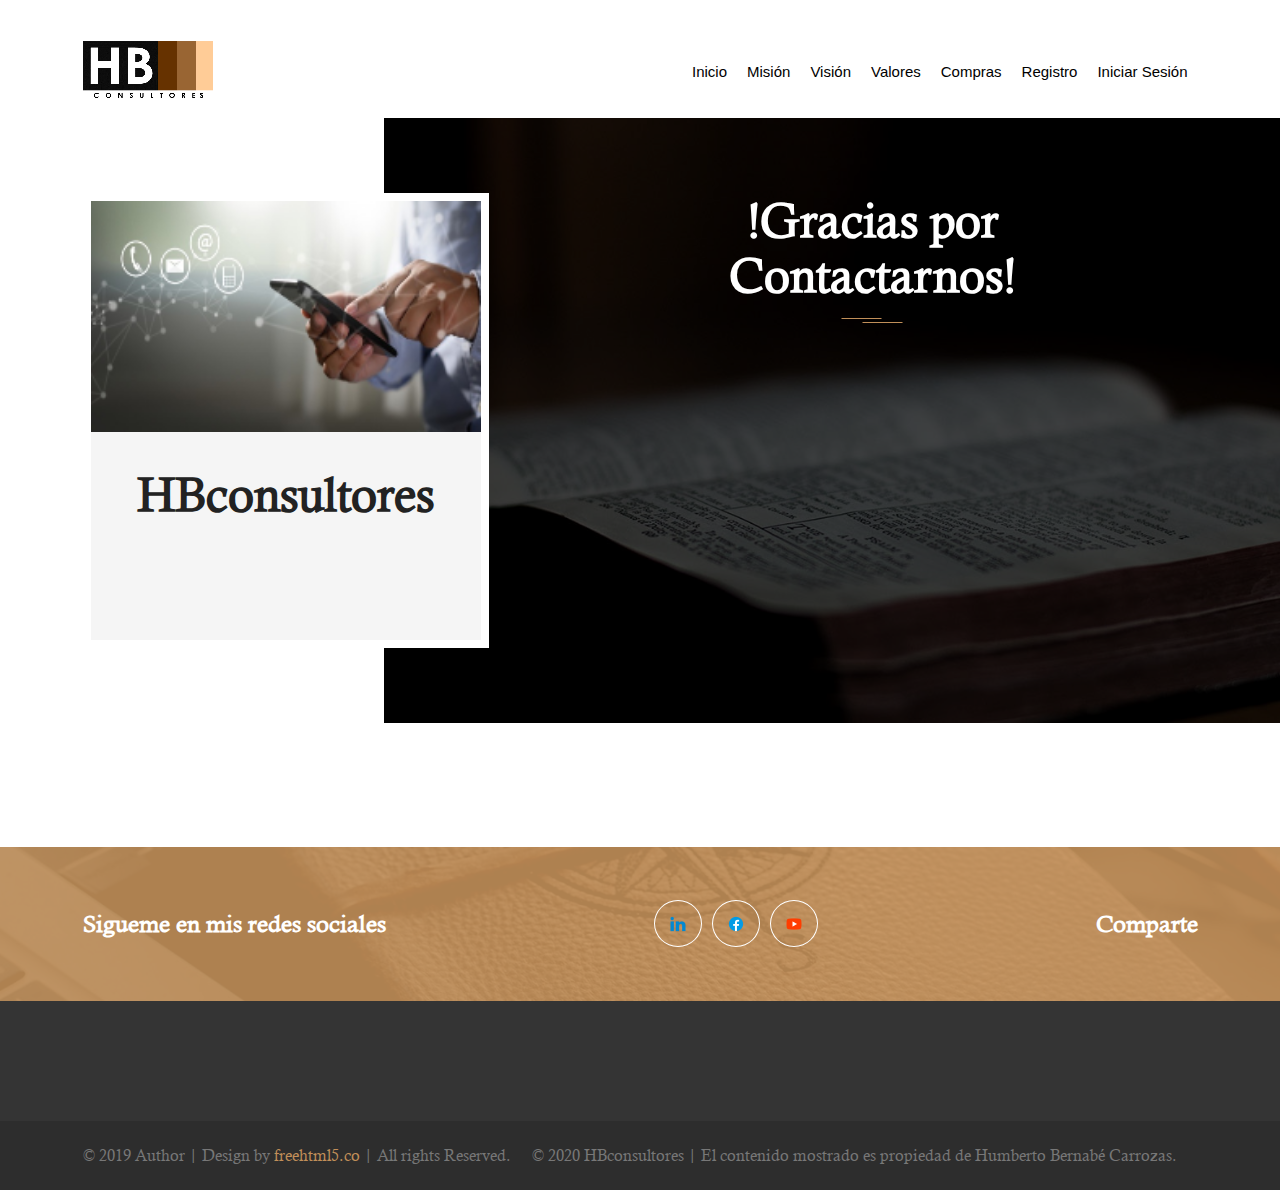
<file: confirma.html>
﻿<!doctype html>
<!--
	Author by FreeHTML5.co
	Twitter: https://twitter.com/fh5co
	Facebook: https://fb.com/fh5co
	URL: https://freehtml5.co
-->
<html lang="en">
<head>
	<!-- Required meta tags -->
	<meta charset="utf-8">
	<meta name="viewport" content="width=device-width, initial-scale=1, shrink-to-fit=no">
	<link rel="stylesheet" href="css/style.css">
	<link rel="stylesheet" href="css/slick.css">
	<title>HBconsultores</title>
</head>
<body>

	<!-- Navigation
	<nav class="site-navigation">
		<div class="site-navigation-inner site-container">
			<a href="index.html"><img src="images/logofinal.png" alt="site logo"></a>
			<div class="main-navigation">
				<ul class="main-navigation__ul">
					<li><a href="index.html">Inicio</a></li>
					<li><a href="mision.html">Misión</a></li>
					<li><a href="vision.html">Visión</a></li>
                    <li><a href="valores.html">Valores</a></li>
				</ul>
			</div>
			<div id="myBtn" class="burger-container" onclick="myFunction(this)">
				<div class="bar1"></div>
				<div class="bar2"></div>
				<div class="bar3"></div>
			</div>
			<script>
				function myFunction(x) {
					x.classList.toggle("change");
				}
			</script>

		</div>
	</nav>
	 Navigation end -->

	 <!-- Navigation v1.1 -->
	<nav class="site-navigation">
		<div class="site-navigation-inner site-container">
			<img src="images/logofinal.png" alt="site logo">

			<div id="button2">
				<ul class="main-navigation__ul">
					<li><a href="index.html">Inicio</a></li>
					<li><a href="mision.html">Misión</a></li>
					<li><a href="vision.html">Visión</a></li>
					<li><a href="valores.html">Valores</a></li>
					<li><a href="#">Compras</a></li>
					<li><a href="#">Registro</a></li>
					<li><a href="#">Iniciar Sesión</a></li>

				</ul>
			</div>

		</div>
	</nav>
	<!-- Navigation end -->

	

	<!-- About me -->
	<section class="fh5co-about-me">
		<div class="about-me-inner site-container">
			<article class="portfolio-wrapper">
				<div class="portfolio__img">
					<img src="./images/contacto.png" class="about-me__profile" alt="about me profile picture">
				</div>
				<div class="portfolio__bottom">
					<div class="portfolio__name">
						<span></span>
						<h2 class="universal-h2">HBconsultores</h2>
					</div>
				
				</div>
			</article>
			<div class="about-me__text">
				<div class="about-me-slider">
					<div class="about-me-single-slide">
						<h2 class="universal-h2 universal-h2-bckg">!Gracias por Contactarnos!</h2>
						<p><span></span></p>
                    </div>
				</div>
			</div>
		</div>
		<div class="about-me-bckg"></div>
	</section>
	<!-- About me end -->

	

	<!-- Social -->
	<section class="fh5co-social">
		<div class="site-container">
			<div class="social">
				<h5>Sigueme en mis redes sociales</h5>
				<div class="social-icons">
					<a href="https://www.linkedin.com/in/humberto-bernabé-carroza-315aa613/" target="_blank"><img src="./images/linkedin.png" alt="social icon"></a>
					<a href="https://www.facebook.com/humberto.bernabe.1" target="_blank"><img src="./images/facebook1.png" alt="social icon"></a>
					<a href="#" target="_blank"><img src="./images/social-youtube.png" alt="social icon"></a>
				</div>
				<h5>Comparte</h5>
			</div>
		</div>
	</section>
	<!-- Social -->

	<!-- Footer -->
	<footer class="site-footer">
	
		<div class="footer-bottom">
			<div class="site-container footer-bottom-inner">
				<p>© 2019 Author | Design by <a href="https://freehtml5.co/" target="_blank">freehtml5.co</a> | All rights Reserved.</p>
                <p>© 2020 HBconsultores |  El contenido mostrado es propiedad de Humberto Bernabé Carrozas.</p>
				<div class="footer-bottom__img">
				</div>
			</div>
		</div>
	</footer>
	<!-- Footer end -->

	<!-- Scripts -->
	<script src="js/jquery.min.js"></script>
	<script src="js/slick.min.js"></script>
	<script src="js/main.js"></script>

</body>
</html>
</file>
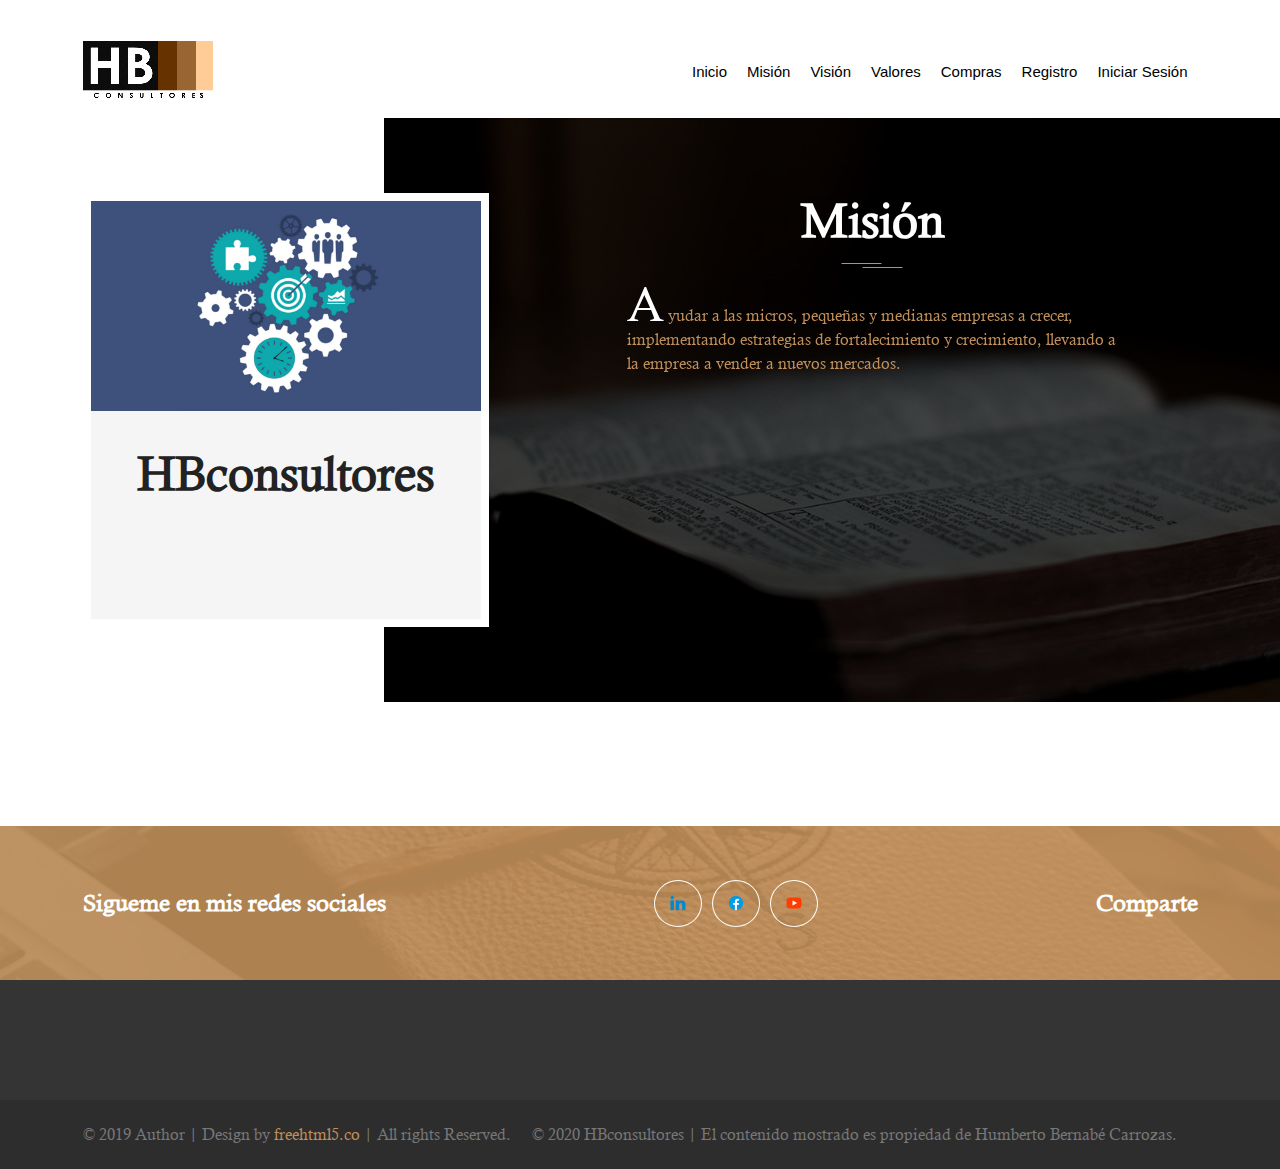
<file: mision.html>
<!doctype html>
<!--
	Author by FreeHTML5.co
	Twitter: https://twitter.com/fh5co
	Facebook: https://fb.com/fh5co
	URL: https://freehtml5.co
-->
<html lang="en">
<head>
	<!-- Required meta tags -->
	<meta charset="utf-8">
	<meta name="viewport" content="width=device-width, initial-scale=1, shrink-to-fit=no">
	<link rel="stylesheet" href="css/style.css">
	<link rel="stylesheet" href="css/slick.css">
	<title>HBconsultores</title>
</head>
<body>

	<!-- Navigation
	<nav class="site-navigation">
		<div class="site-navigation-inner site-container">
			<a href="index.html"><img src="images/logofinal.png" alt="site logo"></a>
			<div class="main-navigation">
				<ul class="main-navigation__ul">
					<li><a href="index.html">Inicio</a></li>
					<li><a href="mision.html">Misión</a></li>
					<li><a href="vision.html">Visión</a></li>
                    <li><a href="valores.html">Valores</a></li>
				</ul>
			</div>
			<div id="myBtn" class="burger-container" onclick="myFunction(this)">
				<div class="bar1"></div>
				<div class="bar2"></div>
				<div class="bar3"></div>
			</div>
			<script>
				function myFunction(x) {
					x.classList.toggle("change");
				}
			</script>

		</div>
	</nav>
	Navigation end -->

	<!-- Navigation v1.1 -->
	<nav class="site-navigation">
		<div class="site-navigation-inner site-container">
			<img src="images/logofinal.png" alt="site logo">

			<div id="button2">
				<ul class="main-navigation__ul">
					<li><a href="index.html">Inicio</a></li>
					<li><a href="mision.html">Misión</a></li>
					<li><a href="vision.html">Visión</a></li>
					<li><a href="valores.html">Valores</a></li>
					<li><a href="#">Compras</a></li>
					<li><a href="#">Registro</a></li>
					<li><a href="#">Iniciar Sesión</a></li>

				</ul>
			</div>

		</div>
	</nav>
	<!-- Navigation end -->

	<!-- About me -->
	<section class="fh5co-about-me">
		<div class="about-me-inner site-container">
			<article class="portfolio-wrapper">
				<div class="portfolio__img">
					<img src="./images/mision.png" class="about-me__profile" alt="about me profile picture">
				</div>
				<div class="portfolio__bottom">
					<div class="portfolio__name">
						<span></span>
						<h2 class="universal-h2">HBconsultores</h2>
					</div>
				
				</div>
			</article>
			<div class="about-me__text">
				<div class="about-me-slider">
					<div class="about-me-single-slide">
						<h2 class="universal-h2 universal-h2-bckg">Misión</h2>
						<p><span>A</span> yudar a las micros, pequeñas y medianas empresas a crecer, implementando estrategias de fortalecimiento y crecimiento, llevando a la empresa a vender a nuevos mercados.</p>
                    </div>
				</div>
			</div>
		</div>
		<div class="about-me-bckg"></div>
	</section>
	<!-- About me end -->

	

	<!-- Social -->
	<section class="fh5co-social">
		<div class="site-container">
			<div class="social">
				<h5>Sigueme en mis redes sociales</h5>
				<div class="social-icons">
					<a href="https://www.linkedin.com/in/humberto-bernabé-carroza-315aa613/" target="_blank"><img src="./images/linkedin.png" alt="social icon"></a>
					<a href="https://www.facebook.com/humberto.bernabe.1" target="_blank"><img src="./images/facebook1.png" alt="social icon"></a>
					<a href="#" target="_blank"><img src="./images/social-youtube.png" alt="social icon"></a>
				</div>
				<h5>Comparte</h5>
			</div>
		</div>
	</section>
	<!-- Social -->

	<!-- Footer -->
	<footer class="site-footer">
	
		<div class="footer-bottom">
			<div class="site-container footer-bottom-inner">
				<p>© 2019 Author | Design by <a href="https://freehtml5.co/" target="_blank">freehtml5.co</a> | All rights Reserved.</p>
                <p>© 2020 HBconsultores |  El contenido mostrado es propiedad de Humberto Bernabé Carrozas.</p>
				<div class="footer-bottom__img">
				</div>
			</div>
		</div>
	</footer>
	<!-- Footer end -->

	<!-- Scripts -->
	<script src="js/jquery.min.js"></script>
	<script src="js/slick.min.js"></script>
	<script src="js/main.js"></script>

</body>
</html>
</file>
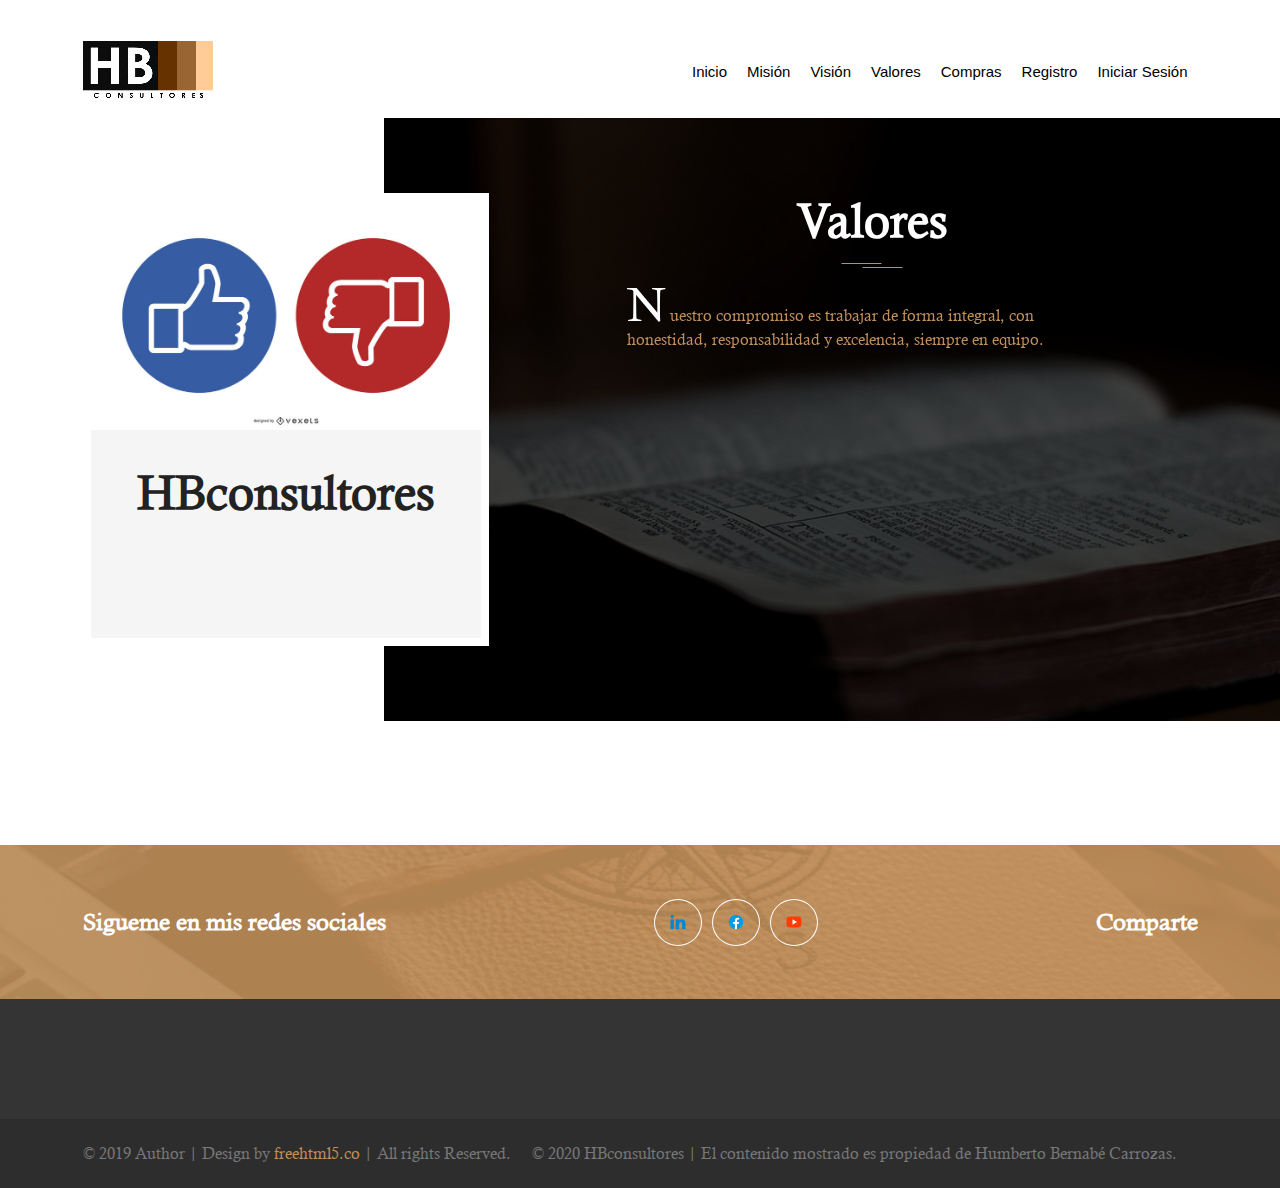
<file: valores.html>
<!doctype html>
<!--
	Author by FreeHTML5.co
	Twitter: https://twitter.com/fh5co
	Facebook: https://fb.com/fh5co
	URL: https://freehtml5.co
-->
<html lang="en">
<head>
	<!-- Required meta tags -->
	<meta charset="utf-8">
	<meta name="viewport" content="width=device-width, initial-scale=1, shrink-to-fit=no">
	<link rel="stylesheet" href="css/style.css">
	<link rel="stylesheet" href="css/slick.css">
	<title>HBconsultores</title>
</head>
<body>

	<!-- Navigation
	<nav class="site-navigation">
		<div class="site-navigation-inner site-container">
			<a href="index.html"><img src="images/logofinal.png" alt="site logo"></a>
			<div class="main-navigation">
				<ul class="main-navigation__ul">
					<li><a href="index.html">Inicio</a></li>
					<li><a href="mision.html">Misión</a></li>
					<li><a href="vision.html">Visión</a></li>
                    <li><a href="valores.html">Valores</a></li>
				</ul>
			</div>
			<div id="myBtn" class="burger-container" onclick="myFunction(this)">
				<div class="bar1"></div>
				<div class="bar2"></div>
				<div class="bar3"></div>
			</div>
			<script>
				function myFunction(x) {
					x.classList.toggle("change");
				}
			</script>

		</div>
	</nav>
	 Navigation end -->

	 <!-- Navigation v1.1 -->
	<nav class="site-navigation">
		<div class="site-navigation-inner site-container">
			<img src="images/logofinal.png" alt="site logo">

			<div id="button2">
				<ul class="main-navigation__ul">
					<li><a href="index.html">Inicio</a></li>
					<li><a href="mision.html">Misión</a></li>
					<li><a href="vision.html">Visión</a></li>
					<li><a href="valores.html">Valores</a></li>
					<li><a href="#">Compras</a></li>
					<li><a href="#">Registro</a></li>
					<li><a href="#">Iniciar Sesión</a></li>

				</ul>
			</div>

		</div>
	</nav>
	<!-- Navigation end -->
	

	<!-- About me -->
	<section class="fh5co-about-me">
		<div class="about-me-inner site-container">
			<article class="portfolio-wrapper">
				<div class="portfolio__img">
					<img src="./images/valores.jpg" class="about-me__profile" alt="about me profile picture">
				</div>
				<div class="portfolio__bottom">
					<div class="portfolio__name">
						<span></span>
						<h2 class="universal-h2">HBconsultores</h2>
					</div>
				
				</div>
			</article>
			<div class="about-me__text">
				<div class="about-me-slider">
					<div class="about-me-single-slide">
						<h2 class="universal-h2 universal-h2-bckg">Valores</h2>
						<p><span>N</span> uestro compromiso es trabajar de forma integral, con honestidad, responsabilidad y excelencia, siempre en equipo.</p>
                    </div>
				</div>
			</div>
		</div>
		<div class="about-me-bckg"></div>
	</section>
	<!-- About me end -->

	

	<!-- Social -->
	<section class="fh5co-social">
		<div class="site-container">
			<div class="social">
				<h5>Sigueme en mis redes sociales</h5>
				<div class="social-icons">
					<a href="https://www.linkedin.com/in/humberto-bernabé-carroza-315aa613/" target="_blank"><img src="./images/linkedin.png" alt="social icon"></a>
					<a href="https://www.facebook.com/humberto.bernabe.1" target="_blank"><img src="./images/facebook1.png" alt="social icon"></a>
					<a href="#" target="_blank"><img src="./images/social-youtube.png" alt="social icon"></a>
				</div>
				<h5>Comparte</h5>
			</div>
		</div>
	</section>
	<!-- Social -->

	<!-- Footer -->
	<footer class="site-footer">
	
		<div class="footer-bottom">
			<div class="site-container footer-bottom-inner">
				<p>© 2019 Author | Design by <a href="https://freehtml5.co/" target="_blank">freehtml5.co</a> | All rights Reserved.</p>
                <p>© 2020 HBconsultores |  El contenido mostrado es propiedad de Humberto Bernabé Carrozas.</p>
				<div class="footer-bottom__img">
				</div>
			</div>
		</div>
	</footer>
	<!-- Footer end -->

	<!-- Scripts -->
	<script src="js/jquery.min.js"></script>
	<script src="js/slick.min.js"></script>
	<script src="js/main.js"></script>

</body>
</html>
</file>
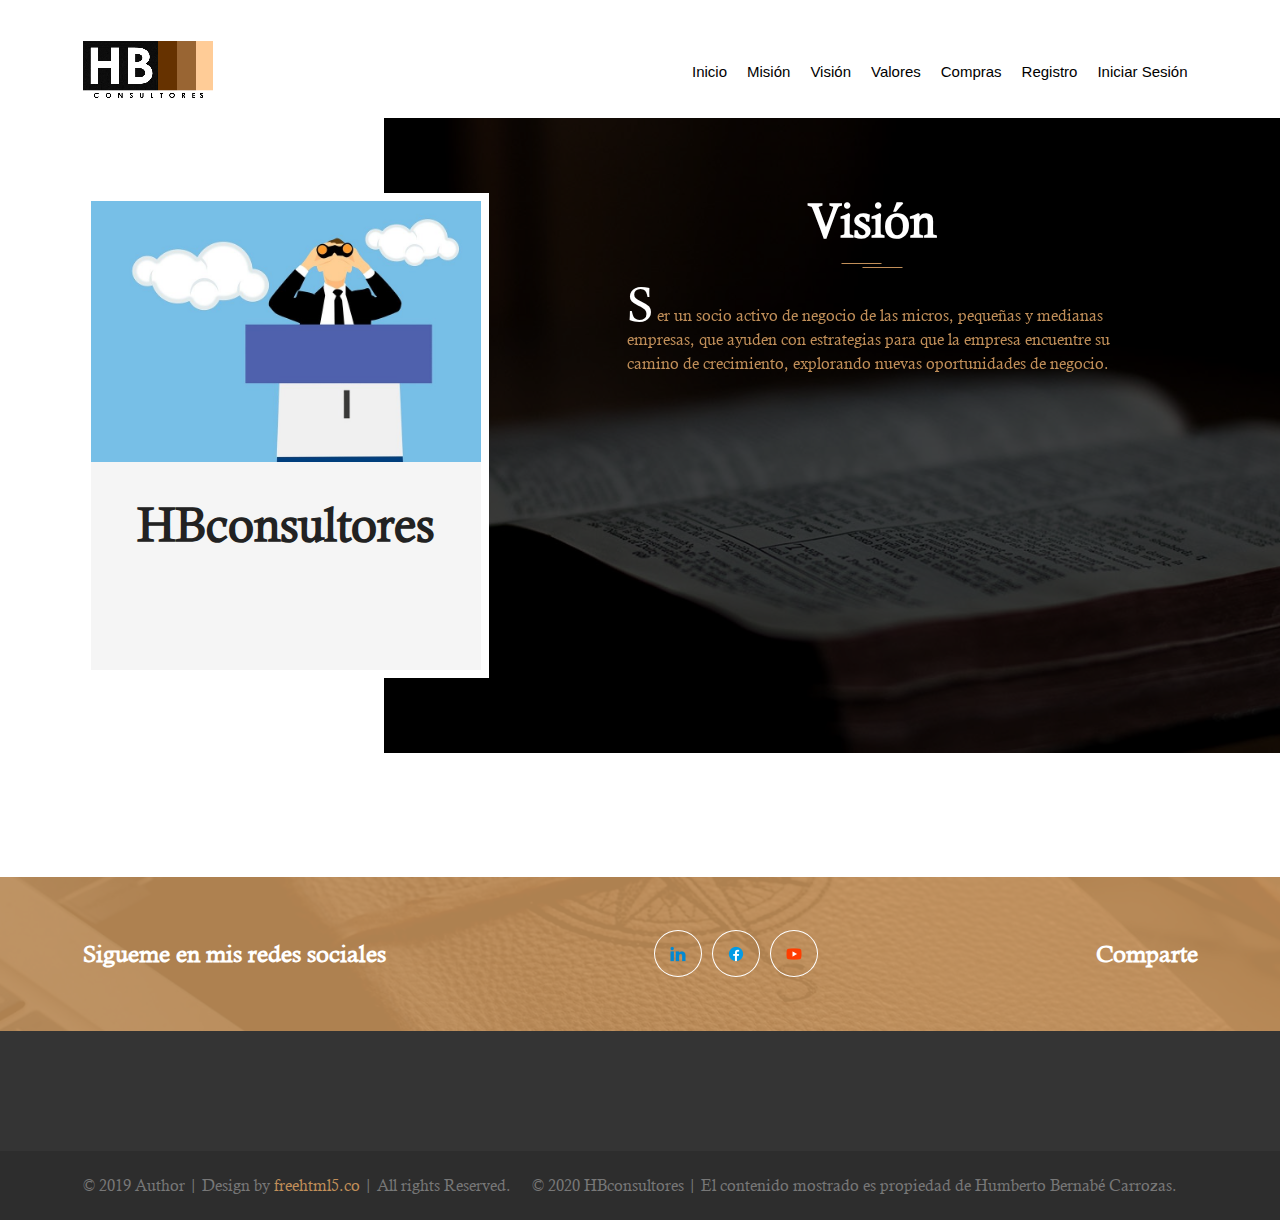
<file: vision.html>
<!doctype html>
<!--
	Author by FreeHTML5.co
	Twitter: https://twitter.com/fh5co
	Facebook: https://fb.com/fh5co
	URL: https://freehtml5.co
-->
<html lang="en">
<head>
	<!-- Required meta tags -->
	<meta charset="utf-8">
	<meta name="viewport" content="width=device-width, initial-scale=1, shrink-to-fit=no">
	<link rel="stylesheet" href="css/style.css">
	<link rel="stylesheet" href="css/slick.css">
	<title>HBconsultores</title>
</head>
<body>

	<!-- Navigation
	<nav class="site-navigation">
		<div class="site-navigation-inner site-container">
			<a href="index.html"><img src="images/logofinal.png" alt="site logo"></a>
			<div class="main-navigation">
				<ul class="main-navigation__ul">
					<li><a href="index.html">Inicio</a></li>
					<li><a href="mision.html">Misión</a></li>
					<li><a href="vision.html">Visión</a></li>
                    <li><a href="valores.html">Valores</a></li>
				</ul>
			</div>
			<div id="myBtn" class="burger-container" onclick="myFunction(this)">
				<div class="bar1"></div>
				<div class="bar2"></div>
				<div class="bar3"></div>
			</div>
			<script>
				function myFunction(x) {
					x.classList.toggle("change");
				}
			</script>

		</div>
	</nav>
	 Navigation end -->

	 <!-- Navigation v1.1 -->
	<nav class="site-navigation">
		<div class="site-navigation-inner site-container">
			<img src="images/logofinal.png" alt="site logo">

			<div id="button2">
				<ul class="main-navigation__ul">
					<li><a href="index.html">Inicio</a></li>
					<li><a href="mision.html">Misión</a></li>
					<li><a href="vision.html">Visión</a></li>
					<li><a href="valores.html">Valores</a></li>
					<li><a href="#">Compras</a></li>
					<li><a href="#">Registro</a></li>
					<li><a href="#">Iniciar Sesión</a></li>

				</ul>
			</div>

		</div>
	</nav>
	<!-- Navigation end -->


	<!-- About me -->
	<section class="fh5co-about-me">
		<div class="about-me-inner site-container">
			<article class="portfolio-wrapper">
				<div class="portfolio__img">
					<img src="./images/vision.jpg" class="about-me__profile" alt="about me profile picture">
				</div>
				<div class="portfolio__bottom">
					<div class="portfolio__name">
						<span></span>
						<h2 class="universal-h2">HBconsultores</h2>
					</div>
				
				</div>
			</article>
			<div class="about-me__text">
				<div class="about-me-slider">
					<div class="about-me-single-slide">
						<h2 class="universal-h2 universal-h2-bckg">Visión</h2>
						<p><span>S</span> er un socio activo de negocio de las micros, pequeñas y medianas empresas, que ayuden con estrategias para que la empresa encuentre su camino de crecimiento, explorando nuevas oportunidades de negocio.</p>
                    </div>
				</div>
			</div>
		</div>
		<div class="about-me-bckg"></div>
	</section>
	<!-- About me end -->

	

	<!-- Social -->
	<section class="fh5co-social">
		<div class="site-container">
			<div class="social">
				<h5>Sigueme en mis redes sociales</h5>
				<div class="social-icons">
					<a href="https://www.linkedin.com/in/humberto-bernabé-carroza-315aa613/" target="_blank"><img src="./images/linkedin.png" alt="social icon"></a>
					<a href="https://www.facebook.com/humberto.bernabe.1" target="_blank"><img src="./images/facebook1.png" alt="social icon"></a>
					<a href="#" target="_blank"><img src="./images/social-youtube.png" alt="social icon"></a>
				</div>
				<h5>Comparte</h5>
			</div>
		</div>
	</section>
	<!-- Social -->

	<!-- Footer -->
	<footer class="site-footer">
	
		<div class="footer-bottom">
			<div class="site-container footer-bottom-inner">
				<p>© 2019 Author | Design by <a href="https://freehtml5.co/" target="_blank">freehtml5.co</a> | All rights Reserved.</p>
                <p>© 2020 HBconsultores |  El contenido mostrado es propiedad de Humberto Bernabé Carrozas.</p>
				<div class="footer-bottom__img">
				</div>
			</div>
		</div>
	</footer>
	<!-- Footer end -->

	<!-- Scripts -->
	<script src="js/jquery.min.js"></script>
	<script src="js/slick.min.js"></script>
	<script src="js/main.js"></script>

</body>
</html>
</file>
<file: css/style.css>
/*
 * Author by FreeHTML5.co
 * Twitter: https://twitter.com/fh5co
 * Facebook: https://fb.com/fh5co
 * URL: https://freehtml5.co
 */
/* Fonts */
@font-face {
  font-family: 'Calisto-MT';
  src: url(../fonts/Calisto-MT.ttf); }

@font-face {
  font-family: 'Calisto-MT-Italic';
  src: url(../fonts/Calisto-MT-Italic.ttf); }

@font-face {
  font-family: 'Calisto-MT-Bold';
  src: url(../fonts/Calisto-MT-Bold.ttf); }

/* Colors */
/* Universal style */
* {
  margin: 0;
  padding: 0;
  font-family: "Calisto-MT"; }

.site-container {
  width: 1115px;
  margin: 0 auto; }
  @media (max-width: 1250px) {
    .site-container {
      width: 90%; } }

.universal-h2 {
  font-size: 48px;
  text-align: center;
  color: #222; }
  @media (max-width: 1250px) {
    .universal-h2 {
      font-size: 38px; } }
  @media (max-width: 668px) {
    .universal-h2 {
      font-size: 30px; } }

.universal-h2-bckg {
  background-image: url("../images/double-line.svg");
  background-repeat: no-repeat;
  background-position: center bottom; }

/* Universal style end */
/* Includes */
.site-navigation {
  position: absolute;
  top: 4.6%;
  width: 100%;
  z-index: 2; }

.site-navigation-inner {
  display: flex;
  align-items: center;
  justify-content: space-between; }

.main-navigation {
  color: #fff;
  display: none;
  position: fixed;
  height: 100%;
  width: 100%;
  top: 0px;
  left: 0px;
  background: #000;
  opacity: 0.9; }
  .main-navigation .main-navigation__ul {
    position: absolute;
    top: 50%;
    left: 50%;
    transform: translate(-50%, -50%);
    padding: 3%;
    border: 2px solid #fff;
    border-radius: 7px;
    background-color: #c18f59; }
    .main-navigation .main-navigation__ul li {
      margin-bottom: 20px;
      list-style: none; }
    .main-navigation .main-navigation__ul a {
      color: #fff;
      font-size: 20px;
      font-weight: 600;
      text-decoration: none;
      text-transform: uppercase;
      transition: 0.3s ease; }
      .main-navigation .main-navigation__ul a:hover {
        color: #777; }
  @media (max-width: 1150px) {
    .main-navigation {
      opacity: 0.94; } }

/* Navigation burger */
.burger-container {
  cursor: pointer;
  z-index: 3; }

.bar1, .bar2, .bar3 {
  width: 30px;
  height: 3px;
  background-color: #c18f59;
  margin: 6px 0;
  transition: 0.4s; }

.change .bar1 {
  transform: rotate(-45deg) translate(-6px, 6px);
  background-color: #c18f59; }

.change .bar2 {
  opacity: 0;
  background-color: #c18f59; }

.change .bar3 {
  transform: rotate(45deg) translate(-6px, -7px);
  background-color: #c18f59; }

.stop-scroll {
  overflow: hidden; }

/* Navigation burger end */
.fh5co-top-banner {
  position: relative;
  display: flex;
  align-items: flex-end;
  background-image: url("../images/topbanner.png");
  background-position: center;
  background-size: cover; }
  .fh5co-top-banner::after {
    content: '';
    position: absolute;
    top: 0;
    left: 0;
    width: 100%;
    height: 100%;
    background-color: #000;
    opacity: 0.9; }
  .fh5co-top-banner .site-container {
    position: relative;
    z-index: 1; }
  @media (max-width: 1600px) {
    .fh5co-top-banner {
      padding-top: 180px; } }
  @media (max-width: 1250px) {
    .fh5co-top-banner {
      padding-top: 130px; } }
  @media (max-width: 520px) {
    .fh5co-top-banner {
      padding-top: 105px; } }
  @media (min-width: 1600px) {
    .fh5co-top-banner {
      min-height: 100vh; } }

.top-banner__inner {
  display: flex;
  align-items: center; }
  .top-banner__inner .top-banner__text {
    margin-left: 54px; }
    @media (max-width: 1250px) {
      .top-banner__inner .top-banner__text {
        width: 35%; } }
    @media (max-width: 768px) {
      .top-banner__inner .top-banner__text {
        width: 50%;
        margin-left: 20px; } }
    @media (max-width: 520px) {
      .top-banner__inner .top-banner__text {
        width: 65%;
        margin-bottom: 20px;
        margin-left: 0; } }
    .top-banner__inner .top-banner__text p {
      margin-bottom: 42px;
      color: #777; }
      @media (max-width: 768px) {
        .top-banner__inner .top-banner__text p {
          margin-bottom: 25px;
          font-size: 14px; } }
  .top-banner__inner .top-banner__h2 {
    font-size: 74px;
    letter-spacing: 3px;
    color: #fff;
    font-family: "Calisto-MT-Bold"; }
    @media (max-width: 1250px) {
      .top-banner__inner .top-banner__h2 {
        font-size: 50px; } }
    @media (max-width: 768px) {
      .top-banner__inner .top-banner__h2 {
        font-size: 35px; } }
  .top-banner__inner .top-banner__text-up .top-banner__h2 {
    margin-top: 15px; }
    @media (max-width: 768px) {
      .top-banner__inner .top-banner__text-up .top-banner__h2 {
        margin-top: 0; } }
  .top-banner__inner .top-banner__text-down {
    margin-bottom: 20px;
    padding-left: 27%; }
    .top-banner__inner .top-banner__text-down .top-banner__h2 {
      margin-bottom: 10px; }
      @media (max-width: 768px) {
        .top-banner__inner .top-banner__text-down .top-banner__h2 {
          margin-bottom: 0; } }
  .top-banner__inner .top-banner__image {
    font-size: 0; }
    @media (max-width: 1250px) {
      .top-banner__inner .top-banner__image {
        width: 50%; }
        .top-banner__inner .top-banner__image img {
          width: 100%; } }
    @media (max-width: 520px) {
      .top-banner__inner .top-banner__image {
        width: 65%;
        margin-bottom: 20px; } }
  @media (max-width: 520px) {
    .top-banner__inner {
      flex-direction: column; } }

.brand-span {
  font-size: 20px;
  color: #c18f59; }

.brand-button {
  display: inline-block;
  padding: 10px 20px;
  font-size: 15px;
  text-transform: uppercase;
  text-decoration: none;
  color: #c18f59;
  border: 1px solid #fff;
  transition: 0.3s ease; }
  .brand-button:hover, .brand-button:focus {
    color: #777; }

.fh5co-about-me {
  position: relative;
  margin: 193px 0 199px; }
  @media (max-width: 1250px) {
    .fh5co-about-me {
      margin: 150px 0; } }
  @media (max-width: 992px) {
    .fh5co-about-me {
      margin: 125px 0; } }

.about-me-bckg {
  position: absolute;
  background-image: url("../images/about-me-bckg.jpg");
  background-position: center;
  background-size: cover;
  height: 500px;
  top: -75px;
  right: 0;
  height: calc(100% + 150px);
  width: 70%;
  z-index: -1; }
  .about-me-bckg:after {
    content: '';
    position: absolute;
    top: 0;
    left: 0;
    width: 100%;
    height: 100%;
    background-color: #000;
    opacity: 0.7; }
  @media (max-width: 992px) {
    .about-me-bckg {
      width: 100%;
      padding-bottom: 15px; } }

.about-me-inner {
  display: flex;
  justify-content: space-between; }
  @media (max-width: 992px) {
    .about-me-inner {
      flex-direction: column;
      align-items: center; } }

.about-me-slider {
  position: relative; }
  .about-me-slider .slick-arrow {
    position: absolute;
    bottom: -18%; }
  .about-me-slider .slick-prev {
    left: 40%; }
    @media (max-width: 520px) {
      .about-me-slider .slick-prev {
        left: 34%; } }
  .about-me-slider .slick-next {
    right: 40%; }
    @media (max-width: 520px) {
      .about-me-slider .slick-next {
        right: 34%; } }

.span-arrow {
  padding: 10px 15px;
  cursor: pointer;
  color: #c18f59;
  border: 1px solid #c18f59;
  border-radius: 50%;
  transition: 0.3s ease; }
  .span-arrow:hover {
    color: #fff;
    border-color: #fff; }

.portfolio-wrapper {
  width: 390px;
  padding: 8px;
  text-align: center;
  background-color: #fff; }
  .portfolio-wrapper .portfolio__img {
    font-size: 0; }
    .portfolio-wrapper .portfolio__img img {
      width: 100%; }
  .portfolio-wrapper .portfolio__bottom {
    padding: 35px 0 95px;
    background-color: #f5f5f5; }
    @media (max-width: 992px) {
      .portfolio-wrapper .portfolio__bottom {
        padding: 25px 0; } }
  .portfolio-wrapper .portfolio__name {
    display: flex;
    justify-content: center;
    align-items: flex-start;
    margin-bottom: 23px; }
    @media (max-width: 992px) {
      .portfolio-wrapper .portfolio__name {
        margin-bottom: 10px; } }
    .portfolio-wrapper .portfolio__name span {
      font-size: 90px;
      line-height: 75px;
      color: #c18f59;
      font-family: "Calisto-MT-Bold"; }
      @media (max-width: 992px) {
        .portfolio-wrapper .portfolio__name span {
          font-size: 65px;
          line-height: 62px; } }
  .portfolio-wrapper p {
    padding: 0 10%;
    line-height: 25px;
    font-style: italic;
    color: #777; }
    @media (max-width: 620px) {
      .portfolio-wrapper p {
        font-size: 15px;
        line-height: 20px; } }
  @media (max-width: 992px) {
    .portfolio-wrapper {
      margin-bottom: 20px; } }
  @media (max-width: 620px) {
    .portfolio-wrapper {
      width: 250px; } }

.about-me__text {
  width: 44%;
  margin-right: 80px;
  text-align: left; }
  .about-me__text .universal-h2 {
    color: #fff;
    padding-bottom: 20px;
    margin-bottom: 25px; }
  .about-me__text p {
    margin-bottom: 35px;
    line-height: 24px;
    color: #c18f59; }
    .about-me__text p span {
      font-size: 48px;
      color: #fff; }
    @media (max-width: 620px) {
      .about-me__text p {
        margin-bottom: 20px;
        font-size: 14px;
        line-height: 19px; } }
  .about-me__text h4 {
    margin-bottom: 7px;
    font-size: 25px;
    color: #c18f59; }
  .about-me__text .p-white {
    margin-bottom: 0;
    color: #fff; }
  @media (max-width: 1250px) {
    .about-me__text {
      width: 48%;
      margin-right: 40px; } }
  @media (max-width: 992px) {
    .about-me__text {
      width: 100%;
      margin-right: 0; } }

.slick-slide:focus {
  outline: none; }

.fh5co-books {
  margin-bottom: 122px; }
  .fh5co-books .universal-h2 {
    margin-bottom: 50px;
    padding-bottom: 20px; }
  .fh5co-books .books-brand-button {
    text-align: center; }
    .fh5co-books .books-brand-button .brand-button {
      font-size: 16px;
      text-transform: none;
      border-color: #c18f59; }
      .fh5co-books .books-brand-button .brand-button:hover {
        border-color: #777; }
  @media (max-width: 1250px) {
    .fh5co-books {
      margin-bottom: 60px; } }

.books {
  display: flex;
  justify-content: space-between;
  flex-wrap: wrap;
  margin-bottom: 70px; }
  @media (max-width: 559px) {
    .books {
      justify-content: space-around; } }

.single-book {
  margin-bottom: 20px;
  text-align: center; }
  .single-book .single-book__img {
    position: relative;
    display: block;
    font-size: 0; }
    .single-book .single-book__img .single-book_download {
      opacity: 0;
      visibility: hidden;
      position: absolute;
      top: 0;
      left: 0;
      width: 100%;
      height: 100%;
      background-color: #000;
      transition: 0.3s ease; }
      .single-book .single-book__img .single-book_download img {
        position: absolute;
        left: 50%;
        top: 50%;
        transform: translate(-50%, -50%);
        z-index: 1; }
    .single-book .single-book__img:hover .single-book_download {
      visibility: visible;
      opacity: 0.7; }
  .single-book .single-book__title {
    margin: 19px 0 18px;
    font-size: 18px; }
  .single-book .single-book__price {
    font-size: 18px;
    font-weight: 600;
    font-style: italic;
    color: #c18f59; }
  @media (max-width: 1250px) {
    .single-book {
      margin-right: 10px; }
      .single-book:last-child {
        margin-right: 0; } }

.rating {
  margin-top: 8px;
  unicode-bidi: bidi-override;
  direction: rtl; }
  .rating span {
    font-size: 23px;
    color: #ffd200;
    cursor: pointer; }
  .rating > span:hover:before, .rating > span:hover ~ span:before {
    content: "\2605";
    position: absolute; }

.fh5co-counter {
  position: relative;
  margin-bottom: 122px;
  padding: 100px 0;
  background-image: url("../images/book-bckg.jpg");
  background-size: cover;
  background-position: center; }
  .fh5co-counter::after {
    content: '';
    position: absolute;
    top: 0;
    left: 0;
    width: 100%;
    height: 100%;
    background-color: #c18f59;
    opacity: 0.9; }
  .fh5co-counter .site-container {
    position: relative;
    z-index: 1; }
  @media (max-width: 850px) {
    .fh5co-counter {
      padding: 50px 0 20px;
      margin-bottom: 50px; } }

.counter-inner {
  display: flex;
  justify-content: space-between;
  flex-wrap: wrap; }

.single-count {
  width: 23%;
  text-align: center;
  color: #fff; }
  .single-count span {
    display: block;
    margin-bottom: 25px;
    font-size: 40px;
    font-weight: 900; }
  .single-count p {
    font-size: 20px;
    text-transform: uppercase; }
  @media (max-width: 850px) {
    .single-count {
      width: 48%;
      margin-bottom: 30px; }
      .single-count .count {
        font-size: 35px;
        margin-bottom: 15px; } }
  @media (max-width: 500px) {
    .single-count {
      width: 100%;
      padding-bottom: 10px;
      border-bottom: 1px solid #fff; } }

.single-count__text {
  display: flex;
  justify-content: center; }
  .single-count__text img {
    margin-right: 20px; }

.fh5co-blog {
  margin-bottom: 175px; }
  .fh5co-blog .universal-h2 {
    margin-bottom: 55px;
    padding-bottom: 20px; }
  @media (max-width: 620px) {
    .fh5co-blog {
      margin-bottom: 105px; } }

.blog-inner {
  display: flex;
  justify-content: space-between; }

.blog-slider .slick-slide {
  margin: 0 15px; }

.blog-slider .slick-list {
  margin: 0 -15px; }

.single-blog {
  display: flex !important; }
  .single-blog .single-blog__img {
    width: 50%;
    font-size: 0; }
  .single-blog .single-blog__text {
    width: 50%;
    padding: 7%;
    border: 3px solid #f5f5f5;
    border-left: 0; }
    .single-blog .single-blog__text h4 {
      margin-bottom: 5px;
      font-size: 24px;
      line-height: 33px; }
    .single-blog .single-blog__text span {
      display: block;
      margin-bottom: 15px;
      font-size: 14px;
      color: #c18f59;
      font-family: "Calisto-MT-Bold"; }
    .single-blog .single-blog__text p {
      color: #777;
      line-height: 21px; }
    @media (max-width: 992px) {
      .single-blog .single-blog__text {
        padding: 5%; }
        .single-blog .single-blog__text h4 {
          margin-bottom: 3px;
          font-size: 20px;
          line-height: 24px; }
        .single-blog .single-blog__text p {
          font-size: 14px;
          line-height: 19px; } }
    @media (max-width: 420px) {
      .single-blog .single-blog__text {
        padding: 3%; }
        .single-blog .single-blog__text h4 {
          font-size: 16px; }
        .single-blog .single-blog__text span {
          margin-bottom: 7px;
          font-size: 12px; }
        .single-blog .single-blog__text p {
          font-size: 13px;
          line-height: 16px; } }
  .single-blog:nth-child(even) h4 {
    color: #c18f59; }
  @media (max-width: 1250px) {
    .single-blog .single-blog__img img {
      width: 100%;
      height: 100%; } }

.blog-slider {
  position: relative; }
  .blog-slider .slick-arrow {
    position: absolute;
    bottom: -22%; }
  .blog-slider .slick-prev {
    left: 45.5%; }
    @media (max-width: 1250px) {
      .blog-slider .slick-prev {
        left: 40%; } }
    @media (max-width: 520px) {
      .blog-slider .slick-prev {
        left: 35%; } }
  .blog-slider .slick-next {
    right: 45.5%; }
    @media (max-width: 1250px) {
      .blog-slider .slick-next {
        right: 40%; } }
    @media (max-width: 520px) {
      .blog-slider .slick-next {
        right: 35%; } }
  .blog-slider .span-arrow:hover {
    color: #777;
    border-color: #777; }

.fh5co-quotes {
  position: relative;
  padding: 135px 0 172px;
  text-align: center;
  background-image: url("../images/quotes-bckg.jpg");
  background-position: center;
  background-size: cover; }
  .fh5co-quotes::after {
    content: '';
    position: absolute;
    top: 0;
    left: 0;
    width: 100%;
    height: 100%;
    background-color: #000;
    opacity: 0.9; }
  .fh5co-quotes .site-container {
    position: relative;
    z-index: 1; }
  .fh5co-quotes .universal-h2 {
    padding-bottom: 20px;
    margin-bottom: 30px;
    color: #fff !important; }
  .fh5co-quotes p {
    width: 43%;
    margin: 0 auto 45px;
    color: #fff;
    line-height: 24px; }
    @media (max-width: 620px) {
      .fh5co-quotes p {
        font-size: 14px;
        line-height: 19px; } }
  .fh5co-quotes img {
    margin: 0 auto 5px; }
  .fh5co-quotes h4 {
    margin-bottom: 5px;
    font-size: 25px;
    color: #c18f59; }
  .fh5co-quotes .slick-arrow {
    bottom: -8%; }
  .fh5co-quotes .slick-prev {
    left: 45.5%; }
    @media (max-width: 1150px) {
      .fh5co-quotes .slick-prev {
        left: 34%; } }
  .fh5co-quotes .slick-next {
    right: 45.5%; }
    @media (max-width: 1150px) {
      .fh5co-quotes .slick-next {
        right: 34%; } }
  @media (max-width: 1150px) {
    .fh5co-quotes {
      padding: 75px 0 95px; }
      .fh5co-quotes p {
        width: 90%; } }

.fh5co-social {
  position: relative;
  padding: 63px 0;
  background-image: url("../images/social-bckg.jpg");
  background-size: cover;
  background-position: center; }
  .fh5co-social::after {
    content: '';
    position: absolute;
    top: 0;
    left: 0;
    width: 100%;
    height: 100%;
    background-color: #c18f59;
    opacity: 0.9; }
  .fh5co-social .site-container {
    position: relative;
    z-index: 1; }
  @media (max-width: 620px) {
    .fh5co-social {
      padding: 40px 0; } }

.social {
  display: flex;
  justify-content: space-between;
  align-items: center; }
  .social h5 {
    font-size: 24px;
    color: #fff; }
  @media (max-width: 620px) {
    .social {
      flex-direction: column; } }

.social-icons a {
  position: relative;
  border: 1px solid white;
  border-radius: 50%;
  padding: 13px 23px;
  margin-right: 10px;
  transition: 0.3s ease; }
  .social-icons a:hover {
    background-color: #777;
    border-color: transparent; }

.social-icons img {
  position: absolute;
  left: 50%;
  top: 50%;
  transform: translate(-50%, -50%); }

@media (max-width: 620px) {
  .social-icons {
    margin: 35px 0; } }

.site-footer {
  padding-top: 120px;
  background-color: #343434; }
  @media (max-width: 1250px) {
    .site-footer {
      padding-top: 60px; } }

.footer-inner {
  display: flex;
  justify-content: space-between;
  padding-bottom: 95px; }
  .footer-inner h5 {
    margin-bottom: 30px;
    font-size: 20px;
    letter-spacing: 2px;
    color: #fff; }
  @media (max-width: 1250px) {
    .footer-inner {
      padding-bottom: 50px;
      flex-direction: column;
      align-items: center; } }

.footer-info {
  width: 50%;
  display: flex; }
  .footer-info .footer-info__left {
    margin-right: 45px; }
    .footer-info .footer-info__left img {
      margin-bottom: 10px; }
    .footer-info .footer-info__left p {
      color: #c18f59; }
    @media (max-width: 620px) {
      .footer-info .footer-info__left {
        margin-right: 0;
        margin-bottom: 20px; } }
  .footer-info .footer-info__right p {
    margin-bottom: 15px;
    color: #aaa; }
  .footer-info .footer-info__right .footer-phone {
    font-size: 14px; }
  .footer-info .footer-info__right .social-icons {
    margin-top: 27px; }
    .footer-info .footer-info__right .social-icons a {
      padding: 9px 19px; }
  @media (max-width: 1250px) {
    .footer-info {
      width: 100%;
      margin-bottom: 20px; } }
  @media (max-width: 620px) {
    .footer-info {
      flex-direction: column;
      align-items: center; } }

.footer-contact-form {
  width: 50%; }
  .footer-contact-form .contact-form__input {
    display: flex;
    justify-content: space-between;
    margin-bottom: 20px; }
    .footer-contact-form .contact-form__input input {
      width: 40%;
      padding: 20px;
      border: 1px solid #404040;
      background-color: #282828;
      color: #c18f59; }
      .footer-contact-form .contact-form__input input::placeholder {
        color: #aaa; }
      @media (max-width: 1250px) {
        .footer-contact-form .contact-form__input input {
          width: 45%; } }
      @media (max-width: 520px) {
        .footer-contact-form .contact-form__input input {
          width: 100%; } }
  .footer-contact-form textarea {
    box-sizing: border-box;
    height: 90px;
    width: 100%;
    margin-bottom: 20px;
    padding: 20px;
    border: 1px solid #404040;
    background-color: #282828;
    resize: none;
    color: #c18f59; }
  .footer-contact-form .submit-button {
    padding: 19px 50px;
    text-transform: uppercase;
    font-size: 12px;
    color: #fff;
    background-color: #c18f59;
    border: none;
    border-radius: 3px;
    cursor: pointer;
    transition: 0.3s ease; }
    .footer-contact-form .submit-button:hover {
      background-color: #777; }
  @media (max-width: 1250px) {
    .footer-contact-form {
      width: 100%; } }

.footer-bottom {
  padding: 25px 0;
  background-color: #2d2d2d; }

.footer-bottom-inner {
  display: flex;
  justify-content: space-between; }
  .footer-bottom-inner p {
    color: #777; }
  .footer-bottom-inner a {
    color: #c18f59;
    text-decoration: none;
    transition: 0.3s ease; }
    .footer-bottom-inner a:hover {
      color: #777; }
  .footer-bottom-inner .footer-bottom__img img {
    margin-right: 25px; }
    .footer-bottom-inner .footer-bottom__img img:last-child {
      margin-right: 0; }
  @media (max-width: 992px) {
    .footer-bottom-inner {
      flex-direction: column;
      align-items: center; }
      .footer-bottom-inner p {
        font-size: 14px;
        margin-bottom: 20px; } }

#button {
  padding: 0;
}

#button li{
  display: inline;
}

#button li a{
  font-family: Arial;
  font-size: 15px;
  text-decoration: none;
  float: left;
  padding: 10px;
  background-color: #000;
  color: #fff;
}

#button li a:hover{
  background-color: #c18f59;
  margin-top: -2;
  padding-bottom: 12px;
}

#button2{
  padding: 0;
}

#button2 li{
  display: inline;
}

#button2 li a{
  font-family: Arial;
  font-size: 15px;
  text-decoration: none;
  float: left;
  padding: 10px;
  background-color: #fff;
  color: #000;
}

#button2 li a:hover{
  background-color: #c18f59;
  margin-top: -2;
  padding-bottom: 12px;
}

.carousel-control-prev-icon {
  background-image: url("data:image/svg+xml;charset=utf8,%3Csvg xmlns='http://www.w3.org/2000/svg' fill='%343A40' viewBox='0 0 8 8'%3E%3Cpath d='M5.25 0l-4 4 4 4 1.5-1.5-2.5-2.5 2.5-2.5-1.5-1.5z'/%3E%3C/svg%3E");
}

.carousel-control-next-icon {
  background-image: url("data:image/svg+xml;charset=utf8,%3Csvg xmlns='http://www.w3.org/2000/svg' fill='%343A40' viewBox='0 0 8 8'%3E%3Cpath d='M2.75 0l-1.5 1.5 2.5 2.5-2.5 2.5 1.5 1.5 4-4-4-4z'/%3E%3C/svg%3E");
}
</file>
